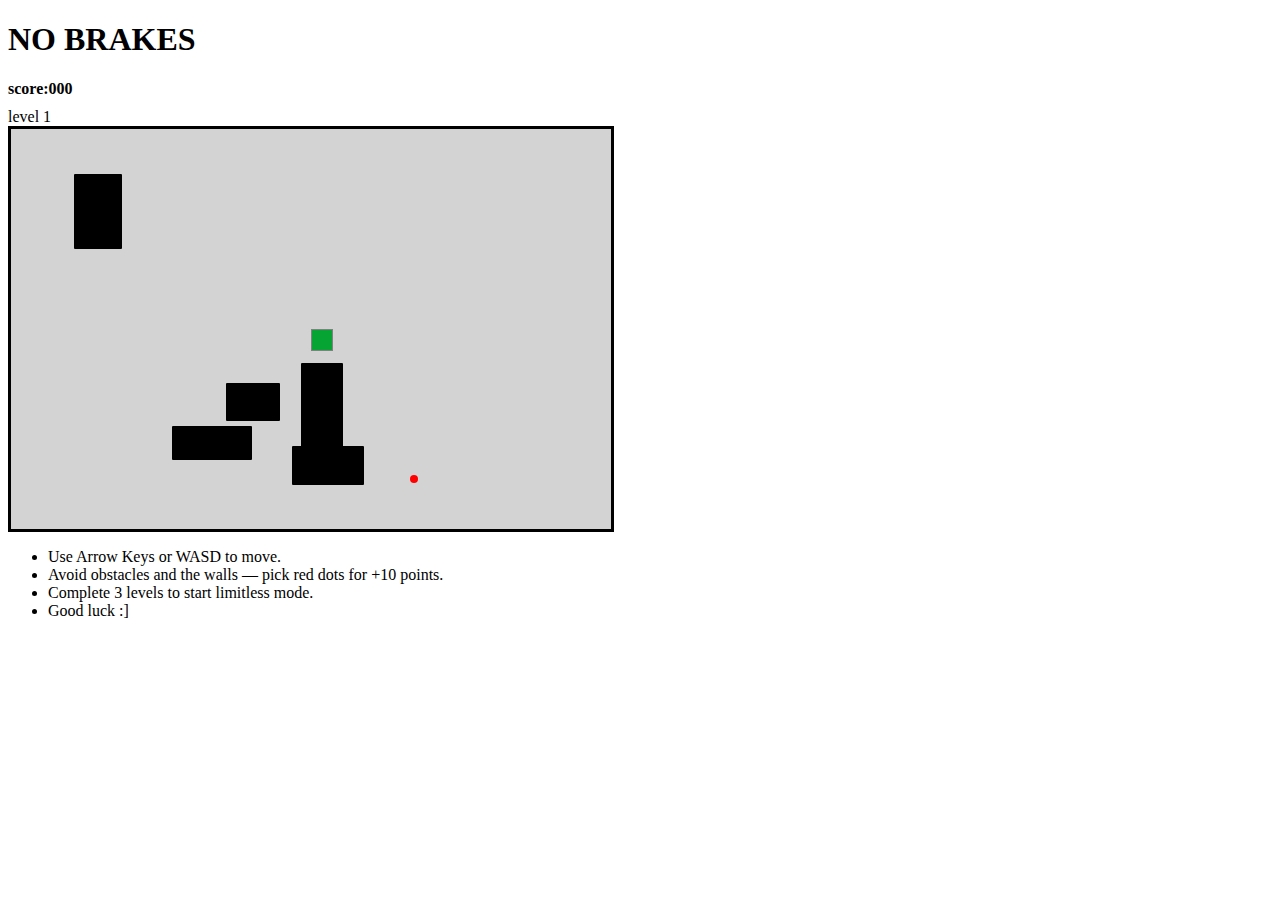
<file: index.html>
<!DOCTYPE html>
<html lang="en">
<head>
  <meta charset="UTF-8">
  <meta name="viewport" content="width=device-width, initial-scale=1.0">
  <link rel="stylesheet" href="style.css">
   

</head>
<body >

 

  <div id="menu">
  <h1 id="gameTitle">NO BRAKES</h1>
  <div id="score">score:000</div>

  <div id="levelInfo">level 1</div>


  <div id="gameArea">
  <div id="enemyBox"></div>
  <div id="player"></div>
  <div id="pointBox"></div>
</div>


        <button id="continueB" style="display:none;">Continue</button>

        <button id="restartB" style="display:none;">Restart</button>
        <button id="sandBoxB" style="display:none;">Sandbox Mode</button>

    <ul id="rules">
<li> Use Arrow Keys or WASD to move.</li>
<li> Avoid obstacles and the walls — pick red dots for +10 points.</li>   
  <li> Complete 3 levels to start limitless mode.</li>
      <li>Good luck :]</li>
    </ul>

        
     </div>
  </div>

   <script src="jss.js"></script>

</body>
</html>
</file>
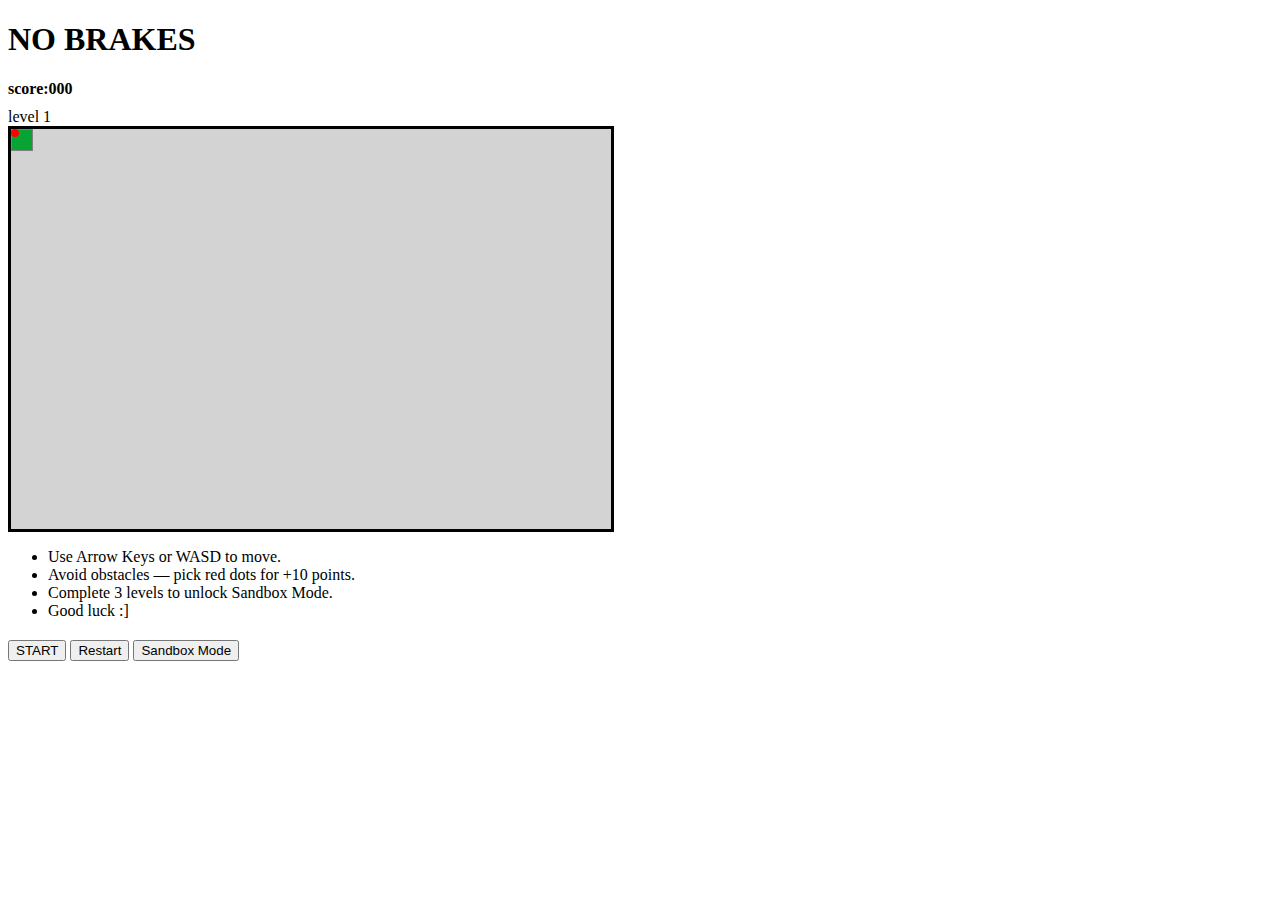
<file: html.html>
<!DOCTYPE html>
<html lang="en">
<head>
  <meta charset="UTF-8">
  <meta name="viewport" content="width=device-width, initial-scale=1.0">
  <title>No Brakes</title>
  <link rel="stylesheet" href="style.css">
   

</head>
<body>

  <h1 id="gameTitle">NO BRAKES</h1>

  <div id="menu">
    
  <div id="score">score:000</div>

  <div id="levelInfo">level 1</div>

    
  <div id="gameArea">
  <div id="player"></div>
  <div id="pointBox"></div>
  <div id="enemyBox"></div>
</div>


    <ul id="rules">
<li> Use Arrow Keys or WASD to move.</li>
<li> Avoid obstacles — pick red dots for +10 points.</li>   
  <li> Complete 3 levels to unlock Sandbox Mode.</li>
      <li>Good luck :]</li>
    </ul>
 
  


      <div id="lossScreen">
        <h2 id="lossMessage"></h2> 
          </div>
        
        
        <button id="startB">START</button>
        <button id="restartB">Restart</button>
        <button id="sandboxB">Sandbox Mode</button>
     </div>
  </div>

   <script src="jss.js"></script>

</body>
</html>
</file>
<file: style.css>
#player {
    width: 20px;
    height: 20px;
    background: rgb(6, 165, 51);
    position: absolute; 
    border: 1px solid gray;
    

}

#gameArea {
    width: 600px;       
    height: 400px;   
    border: 3px solid black;
    background: lightgray;
    position: relative; 
    overflow: hidden;   
}
#score {
    font-size: 16px;
    font-weight: bold;
    color: black;
    margin-bottom: 10px;
}


#pointBox {
    width: 8px;
    height: 8px;
    background: red;
    position: absolute;
    border-radius: 5px;
}




.enemy {
    width: 50px;
    height: 50px;
    background-color: black;
    position: absolute;
    border-radius: 1px;

}
</file>
